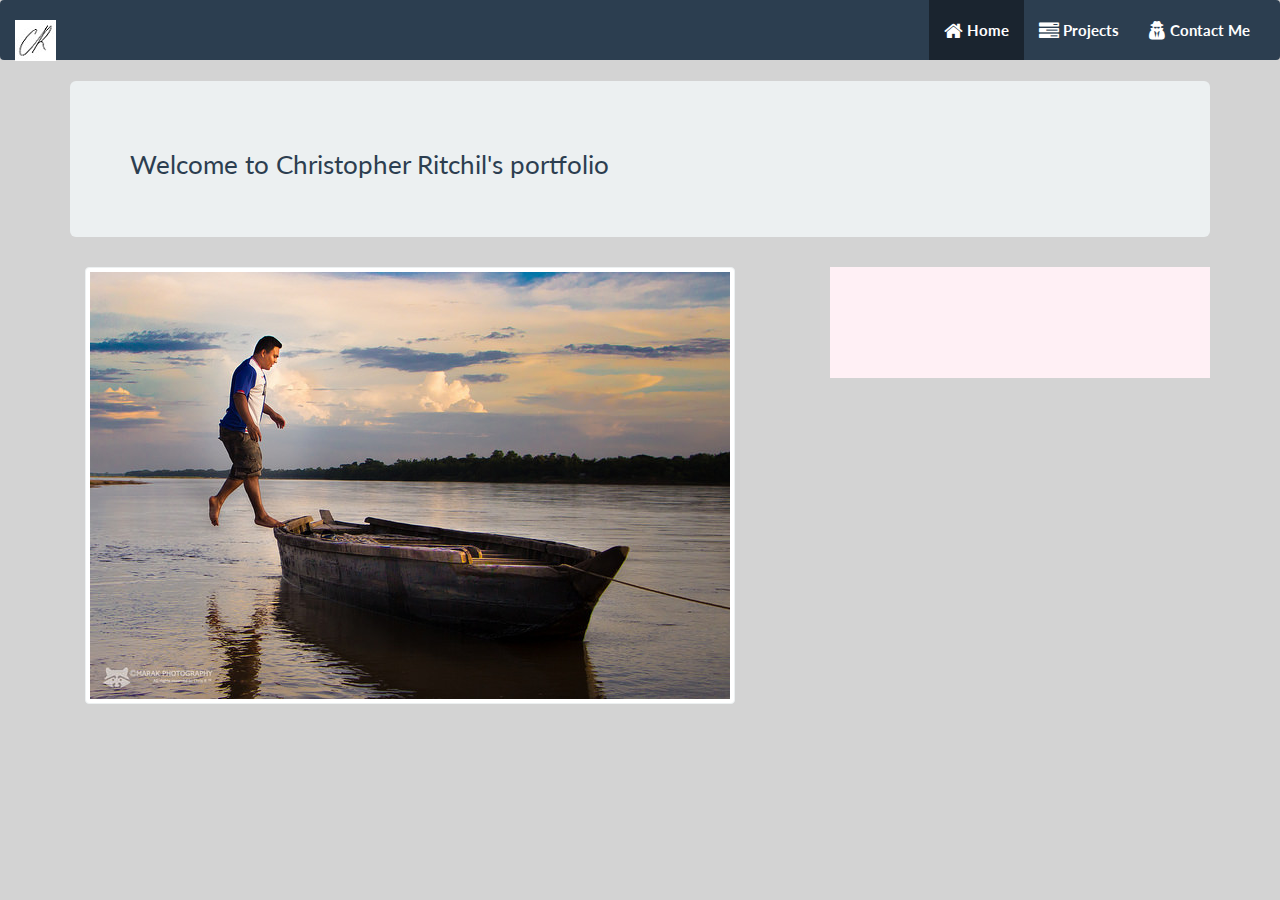
<file: index.html>
<!--
 Author: Christopher Ritchil 
 Student # : 300702644
 Date Modified: June 3, 2016
 Description: This is a simple portfolio page which demonstrate the basic knowledge of java script text
 -->

<!DOCTYPE html>
<html lang="en">

<head>
    <meta charset="utf-8">
    <meta name="viewport" content="width=device-width, initial-scale=1">
    <title>Bio page</title>
    <!-- CSS Section -->
    <link rel="stylesheet" href="Content\css\bootstrap.css">
    <!-- <link rel="stylesheet" href="Content\css\bootstrap-theme.css"> -->
    <link rel="stylesheet" href="Content\css\font-awesome.min.css">
    <link rel="stylesheet" href="Content/app.css">
</head>

<body>
    <nav class="navbar navbar-default">
        <div class="container-fluid">
            <!-- Brand and toggle get grouped for better mobile display -->
            <div class="navbar-header">
                <button type="button" class="navbar-toggle collapsed" data-toggle="collapse" data-target="#bs-example-navbar-collapse-1"
                    aria-expanded="false">
        <span class="sr-only">Toggle navigation</span>
        <span class="icon-bar"></span>
        <span class="icon-bar"></span>
        <span class="icon-bar"></span>
      </button>
                <a class="navbar-brand" href="index.html"><img src="Assets\logo.jpeg" alt="logo"></a>
            </div>

            <!-- Collect the nav links, forms, and other content for toggling -->
            <div class="collapse navbar-collapse" id="bs-example-navbar-collapse-1">
                <ul class="nav navbar-nav navbar-right">
                    <li class="active"><a href="index.html"><i class="fa fa-home fa-lg"></i> Home</a></li>
                    <li><a href="project.html"><i class="fa fa-tasks fa-lg"></i> Projects</a></li>
                    <li><a href="contact.html"><i class="fa fa-user-secret fa-lg"></i> Contact Me</a></li>
                </ul>
            </div>
            <!-- /.navbar-collapse -->
        </div>
        <!-- /.container-fluid -->
    </nav>


    <div class="container">
        <div class="jumbotron">
            <h3>Welcome to Christopher Ritchil's portfolio</h3>
        </div>

        <div class="col-sm-8" id="wcImage">
            <img src="Assets\wcpicture.jpg" class="img-thumbnail" alt="Christopher Ritchil"> </div>
        <div class="col-sm-4" style="background-color:lavenderblush;">
            <p id="paragraphOne">

            </p>
        </div>
    </div>


    <!-- Javascript Section -->
    <script src="Scripts\jquery-2.2.4.min.js"></script>
    <script src="Scripts\bootstrap.min.js"></script>
    <script src="Scripts/app.js"></script>
</body>

</html>
</file>
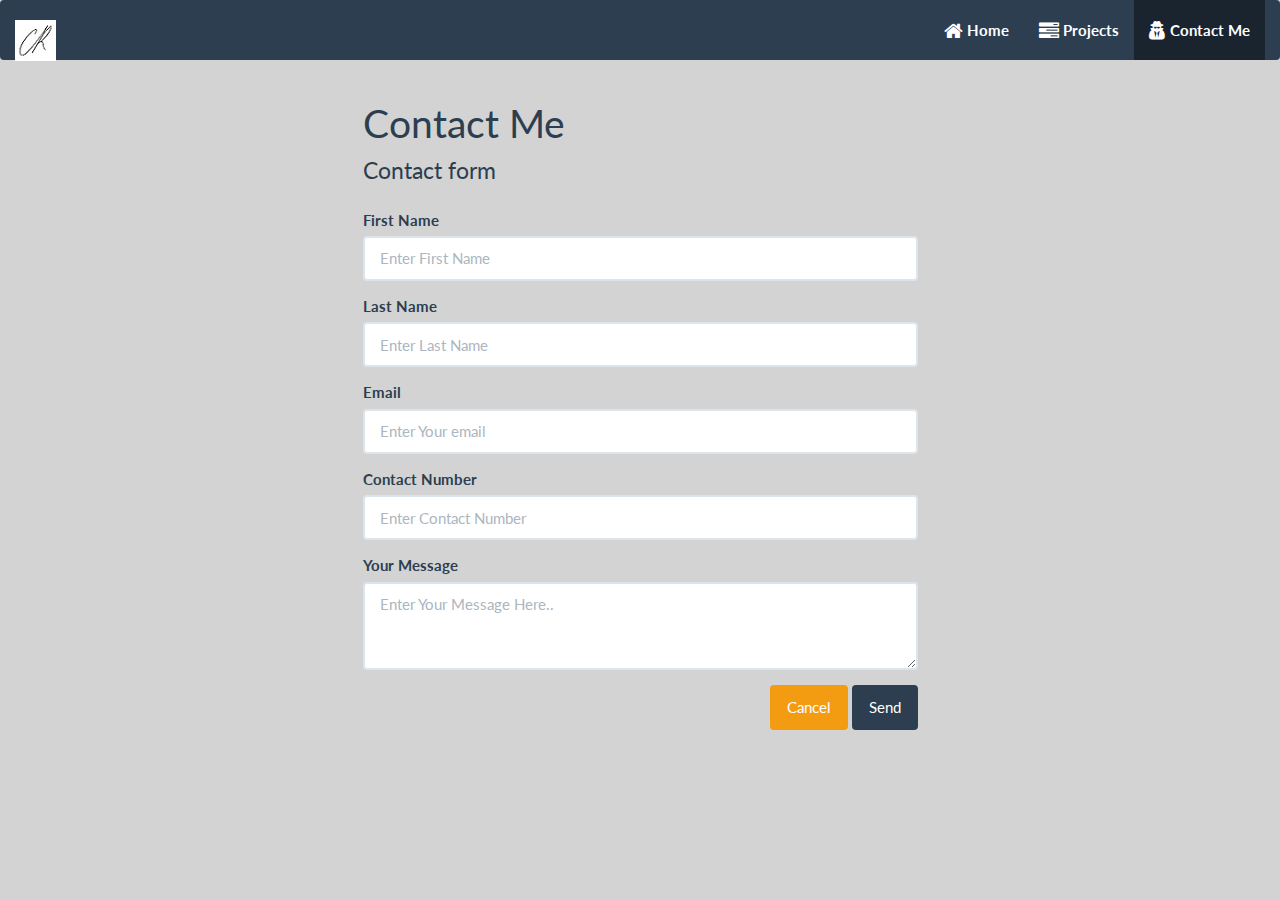
<file: contact.html>
<!--
 Author: Christopher Ritchil 
 Student # : 300702644
 Date Modified: August 5th, 2016
 file name: contact.html
  -->

<!DOCTYPE html>
<html lang="en">

<head>
    <meta charset="utf-8">
    <meta name="viewport" content="width=device-width, initial-scale=1">
    <title>Contact Me</title>
    <!-- CSS Section -->
    <link rel="stylesheet" href="Content\css\bootstrap.css">
    <!-- <link rel="stylesheet" href="Content\css\bootstrap-theme.css"> -->
    <link rel="stylesheet" href="Content\css\font-awesome.min.css">
    <link rel="stylesheet" href="Content/app.css">
</head>

<body>
    <nav class="navbar navbar-default">
        <div class="container-fluid">
            <!-- Brand and toggle get grouped for better mobile display -->
            <div class="navbar-header">
                <button type="button" class="navbar-toggle collapsed" data-toggle="collapse" data-target="#bs-example-navbar-collapse-1"
                    aria-expanded="false">
        <span class="sr-only">Toggle navigation</span>
        <span class="icon-bar"></span>
        <span class="icon-bar"></span>
        <span class="icon-bar"></span>
      </button>
                <a class="navbar-brand" href="index.html"><img src="Assets\logo.jpeg" alt="logo"></a>
            </div>

            <!-- Collect the nav links, forms, and other content for toggling -->
            <div class="collapse navbar-collapse" id="bs-example-navbar-collapse-1">
                <ul class="nav navbar-nav navbar-right">
                    <li><a href="index.html"><i class="fa fa-home fa-lg"></i> Home</a></li>
                    <li><a href="project.html"><i class="fa fa-tasks fa-lg"></i> Projects</a></li>
                    <li class="active"><a href="contact.html"><i class="fa fa-user-secret fa-lg"></i> Contact Me</a></li>
                </ul>
            </div>
            <!-- /.navbar-collapse -->
        </div>
        <!-- /.container-fluid -->
    </nav>

    <div class="container">
        <div class="row">
            <div class="col-md-offset-3 col-md-6">
                <h1>Contact Me</h1>
                <form id="contactForm" action="" role="form">
                    <legend>Contact form</legend>

                    <div class="form-group">
                        <label for="firstName">First Name</label>
                        <input type="text" class="form-control" id="firstName" placeholder="Enter First Name" required>
                    </div>
                    <div class="form-group">
                        <label for="lastName">Last Name</label>
                        <input type="text" class="form-control" id="lastName" placeholder="Enter Last Name" required>
                    </div>
                    <div class="form-group">
                        <label for="email">Email</label>
                        <input type="email" class="form-control" id="email" placeholder="Enter Your email" required>
                    </div>
                    <div class="form-group">
                        <label for="contactNumber">Contact Number</label>
                        <input type="tel" class="form-control" id="contactNumber" placeholder="Enter Contact Number" required>
                    </div>
                    <div class="form-group">
                        <label for="message">Your Message</label>
                        <textarea type="text" col="3" rows="3" class="form-control" id="yourMessage" placeholder="Enter Your Message Here.." required></textarea>
                    </div>

                    <div class="text-right">
                        <a href="#" id="cancelButton" class="btn btn-warning">Cancel</a>
                        <button id="sendButton" class="btn btn-primary">Send</button>
                    </div>
                </form>
            </div>
        </div>
    </div>

    <!-- Javascript Section -->
    <script src="Scripts\jquery-2.2.4.min.js"></script>
    <script src="Scripts\bootstrap.min.js"></script>
    <script src="Scripts/app.js"></script>
</body>

</html>
</file>
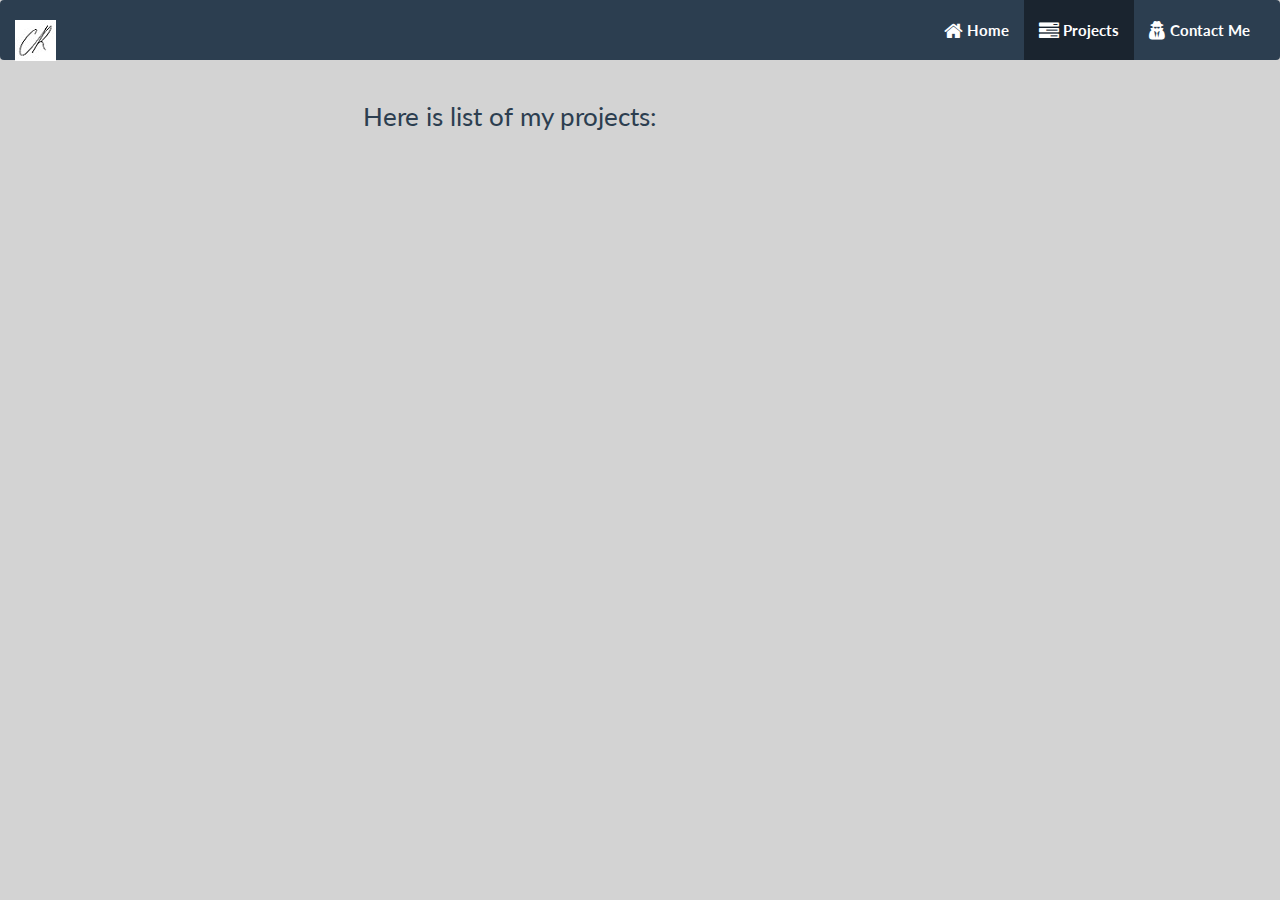
<file: project.html>
<!--
 Author: Christopher Ritchil 
 Student # : 300702644
Date Modified: August 5th, 2016
file name: project.html
 -->

<!DOCTYPE html>
<html lang="en">

<head>
    <meta charset="utf-8">
    <meta name="viewport" content="width=device-width, initial-scale=1">
    <title>My Projects</title>
    <!-- CSS Section -->
    <link rel="stylesheet" href="Content\css\bootstrap.css">
    <!-- <link rel="stylesheet" href="Content\css\bootstrap-theme.css"> -->
    <link rel="stylesheet" href="Content\css\font-awesome.min.css">
    <link rel="stylesheet" href="Content/app.css">
</head>

<body>
    <nav class="navbar navbar-default">
        <div class="container-fluid">
            <!-- Brand and toggle get grouped for better mobile display -->
            <div class="navbar-header">
                <button type="button" class="navbar-toggle collapsed" data-toggle="collapse" data-target="#bs-example-navbar-collapse-1"
                    aria-expanded="false">
        <span class="sr-only">Toggle navigation</span>
        <span class="icon-bar"></span>
        <span class="icon-bar"></span>
        <span class="icon-bar"></span>
      </button>
                <a class="navbar-brand" href="index.html"><img src="Assets\logo.jpeg" alt="logo"></a>
            </div>

            <!-- Collect the nav links, forms, and other content for toggling -->
            <div class="collapse navbar-collapse" id="bs-example-navbar-collapse-1">
                <ul class="nav navbar-nav navbar-right">
                    <li><a href="index.html"><i class="fa fa-home fa-lg"></i> Home</a></li>
                    <li class="active"><a href="project.html"><i class="fa fa-tasks fa-lg"></i> Projects</a></li>
                    <li><a href="contact.html"><i class="fa fa-user-secret fa-lg"></i> Contact Me</a></li>
                </ul>
            </div>
            <!-- /.navbar-collapse -->
        </div>
        <!-- /.container-fluid -->
    </nav>

    <div class="container">
        <div class="row">
            <div class="col-md-offset-3 col-md-6">
                <h3>Here is list of my projects: </h3>
                <p id="paragraphTwo">

                </p>

            </div>
        </div>

        <!-- Javascript Section -->
        <script src="Scripts\jquery-2.2.4.min.js"></script>
        <script src="Scripts\bootstrap.min.js"></script>
        <script src="Scripts/app.js"></script>
</body>

</html>
</file>
<file: Content/app.css>
/*CSS codes go here */
.firstSentence {
    color: darkblue; 
    font-weight: bold; 
    font-size: 1.1em; 
}

.col-sm-4 {
    padding: 50px 30px 50px 80px;
}

a {
    font-weight: bold; 
    color: black; 
    text-decoration: none;
}

body {
    background-color: lightgray;
}
</file>
